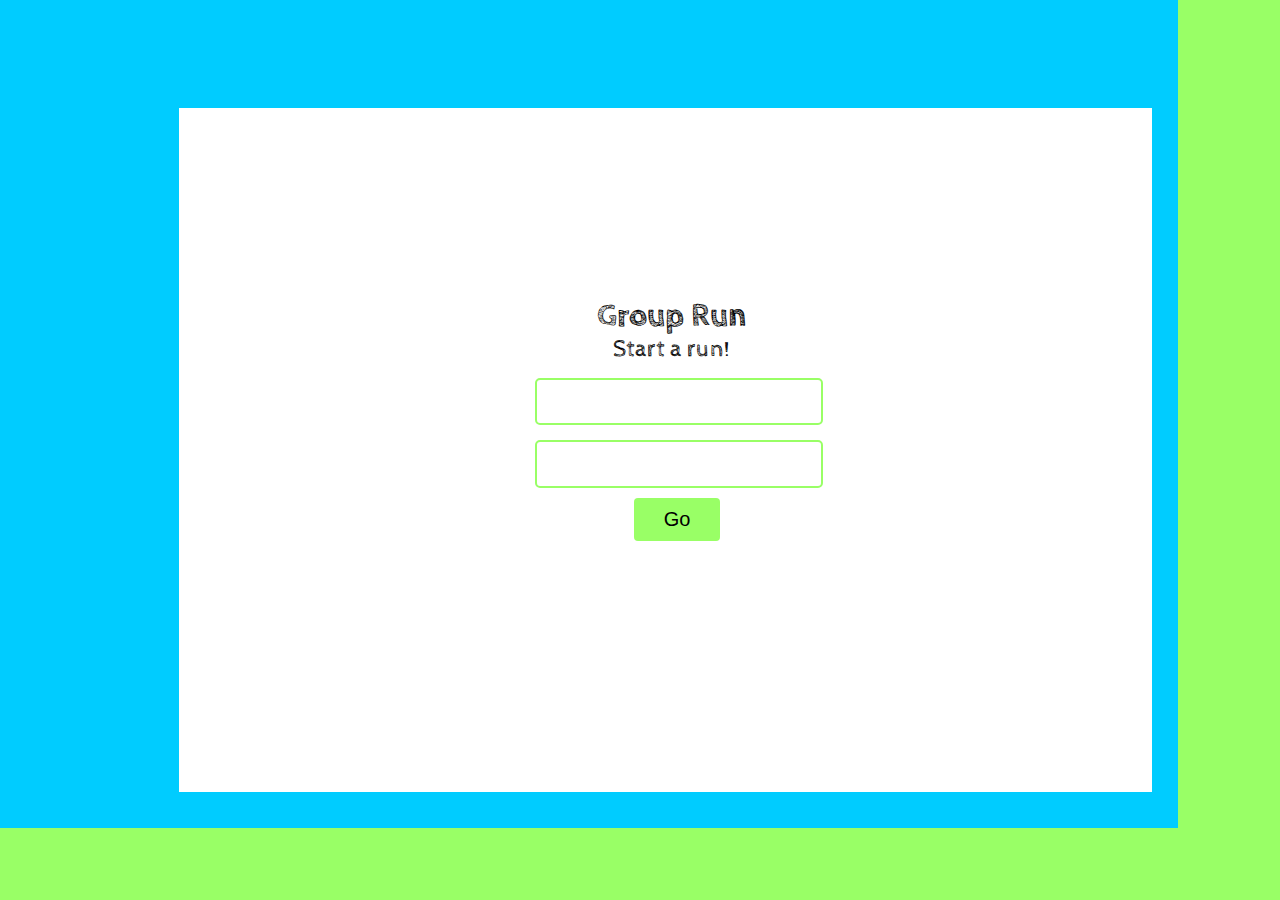
<file: index.html>
<html>
    <head>
        <title>Group Run Login</title>
        <link rel="stylesheet" href="styleLogin.css"/>
        <link rel="preconnect" href="https://fonts.gstatic.com"/>
        <link href="https://fonts.googleapis.com/css2?family=Cabin+Sketch&display=swap" rel="stylesheet">
        <link href="https://fonts.googleapis.com/css2?family=Cabin+Sketch:wght@400;700&display=swap" rel="stylesheet">    
    </head>
    <body>
        <div class="greenShell">
            <div class="blueShell">
                <div class="whiteShell">
                    <div class="content">
                        <span class="nameText"><strong>Group Run</strong></span>
                        </br>
                        <span class="headingText">Start a run!</span>
                        </br>
                        <input type="text" id="username" placeholder="">
                        </br>
                        <input type="text" id="channelName" placeholder="">
                        </br>
                        <button class="submitButton" id="join">Go</button>
                    </div>
                </div>
            </div>
        </div>
        <script src="login.js"></script>
    </body>
</html>
</file>
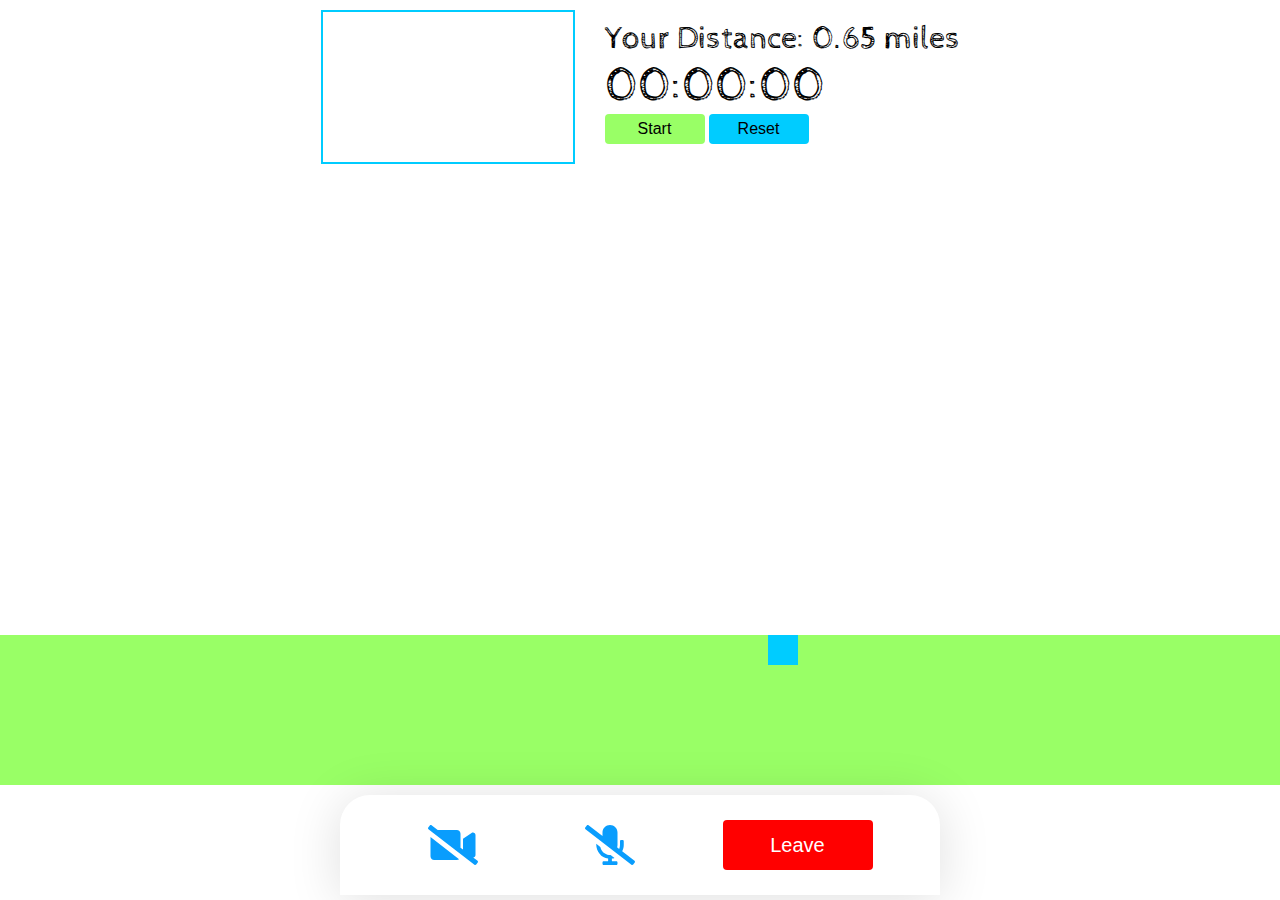
<file: video.html>
<html>
    <head>
        <title>Group Run</title>
        <link rel="stylesheet" href="style.css"/>
        <link rel="preconnect" href="https://fonts.gstatic.com"/>
        <link href="https://fonts.googleapis.com/css2?family=Cabin+Sketch&display=swap" rel="stylesheet">
        <link href="https://fonts.googleapis.com/css2?family=Cabin+Sketch:wght@400;700&display=swap" rel="stylesheet">    
    </head>
    <body>
            <div class="container">
                <div id="top">
                    <div id="SelfStream">
                    </div>
                    <div class="personalData">
                        <span class="distanceText">Your Distance: 0.65 miles</span>
                        <div id="stopWatch">
                            00:00:00
                        </div>
                        <button id="startStop" id="start" style="background-color:#99FF66" onclick="startStop()">Start</button>
                        <button id="Reset" id="start" style="background-color:#00CCFF" onclick="reset()">Reset</button>
                    </div>
                </div>
                <div id="bottom">
                    <div id="remoteStream">
                    </div>
                    </br>
                </div>
                <div id="remoteData">
                </div>
                <div id="positions">
                    <div class="people">
                    </div>
                </div>
                <div class="controls">
                    <div class="icon" id="video-mute">
                        <svg aria-hidden="true" focusable="false" data-prefix="fas" data-icon="video-slash" class="svg-inline--fa fa-video-slash fa-w-20" role="img" xmlns="http://www.w3.org/2000/svg" viewBox="0 0 640 512"><path fill="#099dfd" d="M633.8 458.1l-55-42.5c15.4-1.4 29.2-13.7 29.2-31.1v-257c0-25.5-29.1-40.4-50.4-25.8L448 177.3v137.2l-32-24.7v-178c0-26.4-21.4-47.8-47.8-47.8H123.9L45.5 3.4C38.5-2 28.5-.8 23 6.2L3.4 31.4c-5.4 7-4.2 17 2.8 22.4L42.7 82 416 370.6l178.5 138c7 5.4 17 4.2 22.5-2.8l19.6-25.3c5.5-6.9 4.2-17-2.8-22.4zM32 400.2c0 26.4 21.4 47.8 47.8 47.8h288.4c11.2 0 21.4-4 29.6-10.5L32 154.7v245.5z"></path></svg>
                    </div>
                    <div class="icon" id="audio-mute">
                        <svg aria-hidden="true" focusable="false" data-prefix="fas" data-icon="microphone-slash" class="svg-inline--fa fa-microphone-slash fa-w-20" role="img" xmlns="http://www.w3.org/2000/svg" viewBox="0 0 640 512"><path fill="#099dfd" d="M633.82 458.1l-157.8-121.96C488.61 312.13 496 285.01 496 256v-48c0-8.84-7.16-16-16-16h-16c-8.84 0-16 7.16-16 16v48c0 17.92-3.96 34.8-10.72 50.2l-26.55-20.52c3.1-9.4 5.28-19.22 5.28-29.67V96c0-53.02-42.98-96-96-96s-96 42.98-96 96v45.36L45.47 3.37C38.49-2.05 28.43-.8 23.01 6.18L3.37 31.45C-2.05 38.42-.8 48.47 6.18 53.9l588.36 454.73c6.98 5.43 17.03 4.17 22.46-2.81l19.64-25.27c5.41-6.97 4.16-17.02-2.82-22.45zM400 464h-56v-33.77c11.66-1.6 22.85-4.54 33.67-8.31l-50.11-38.73c-6.71.4-13.41.87-20.35.2-55.85-5.45-98.74-48.63-111.18-101.85L144 241.31v6.85c0 89.64 63.97 169.55 152 181.69V464h-56c-8.84 0-16 7.16-16 16v16c0 8.84 7.16 16 16 16h160c8.84 0 16-7.16 16-16v-16c0-8.84-7.16-16-16-16z"></path></svg>
                    </div>
                    <button class="submitButton" id="leave" style="background-color:#ff0000">Leave</button>
                </div>
            </div>
        </div>
        </div>
        <script src="https://cdn.agora.io/sdk/release/AgoraRTCSDK-3.0.0.js"></script>
        <script src="agoraRtc.js"></script>
    </body>
</html>
</file>
<file: styleLogin.css>
body{
    margin: 0;
    padding: 0;
    font-family: 'Cabin Sketch', sans-serif;
}

.greenShell{
    background-color: #99FF66;
    margin-top: 0;
    height: 100vh;
    width: 100vw;
}

.blueShell{
    background-color: #00CCFF;
    height: 80vh;
    width: 80vw;
    padding-left: 12vw;
    padding-top: 12vh;
}

.whiteShell{
    background-color: white;
    justify-self: center;
    height: 75vh;
    width: 75vw;
    padding-left: 1vw;
    padding-top: 1vh;
}

.content{ 
    text-align: center;
    padding-top: 20vh;
}

.nameText{
    font-size: 2rem;
}

.headingText{
    font-size: 1.5rem;
}

input{
    margin-top: 15px;
    margin-left: 15px;
    padding: 5px;
    width: 30%;
    height: 7%;
    font-size: 1.25rem;
    border: 2px solid #99FF66;
    border-radius: 5px;
}
.submitButton{
    background-color: #99FF66;
    margin-top: 10px;
    margin-left: 10px;
    padding-top: 10px;
    padding-bottom: 10px;
    padding-right: 30px;
    padding-left: 30px;
    color: black;
    border: none;
    font-size: 1.25rem;
    border-radius: 4px;
}
</file>
<file: style.css>
body{
    margin: 0;
    padding: 0;
    font-family: 'Cabin Sketch', sans-serif;
}

.container{
    display: flex;
    width: 100%;
    height: 100%;
    flex-direction: column;
    align-items: center;

}

.personalData{
    margin-left: 30px;
    margin-top: 20px;
}

.remoteData{
    text-align: center;
}

.distanceText{
    font-size:2rem;
}

#stopWatch{
    font-size: 3rem;

}

#startStop{
    border: none;
    width: 100px;
    height: 30px;
    font-size: 1rem;
    border-radius: 4px;
}

#Reset{
    border: none;
    width: 100px;
    height: 30px;
    font-size: 1rem;
    border-radius: 4px;
}

.submitButton{
    color: white;
    border: none;
    width: 150px;
    height: 50px;
    font-size: 1.25rem;
    border-radius: 4px;
}

#top{
    display: flex;
    width: 100%;
    height: 25vh;
    flex-direction: row;
    justify-content: center;

}

#bottom{
    display: flex;
    width: 100%;
    height: 40vh;
    padding-left: 17vw;
    align-items: left;
    flex-direction: row;
}


#SelfStream{
    margin-top: 10px;
    border: 2px solid #00CCFF;
    width: 250px;
    height: 150px;
}

#remoteStream{
    flex-direction: row;
}

#remoteData{
    height: 50px;
    width: 100%;


}

#positions{
    background-color:  #99FF66;
    height: 150px;
    width: 100%;
}

.people {
    height: 30px;
    width: 30px;
    background-color: #00CCFF;
    margin-left: 60vw;
} 

.controls{
    justify-self: end;
    display: flex;
    flex-direction: row;
    align-items: center;
    justify-content: space-evenly;
    margin-top: 10px;
    margin-bottom: 0px;
    height: 100px;
    width: 600px;
    background-color: #ffffff;
    border-top-right-radius: 30px;
    border-top-left-radius: 30px;
    box-shadow: 0px 4px 52px rgba(0, 0, 0, 0.13);
}

.icon {
    height: 40px;
    width: 50px;
    margin: 20px;
    cursor: pointer;
}
</file>
